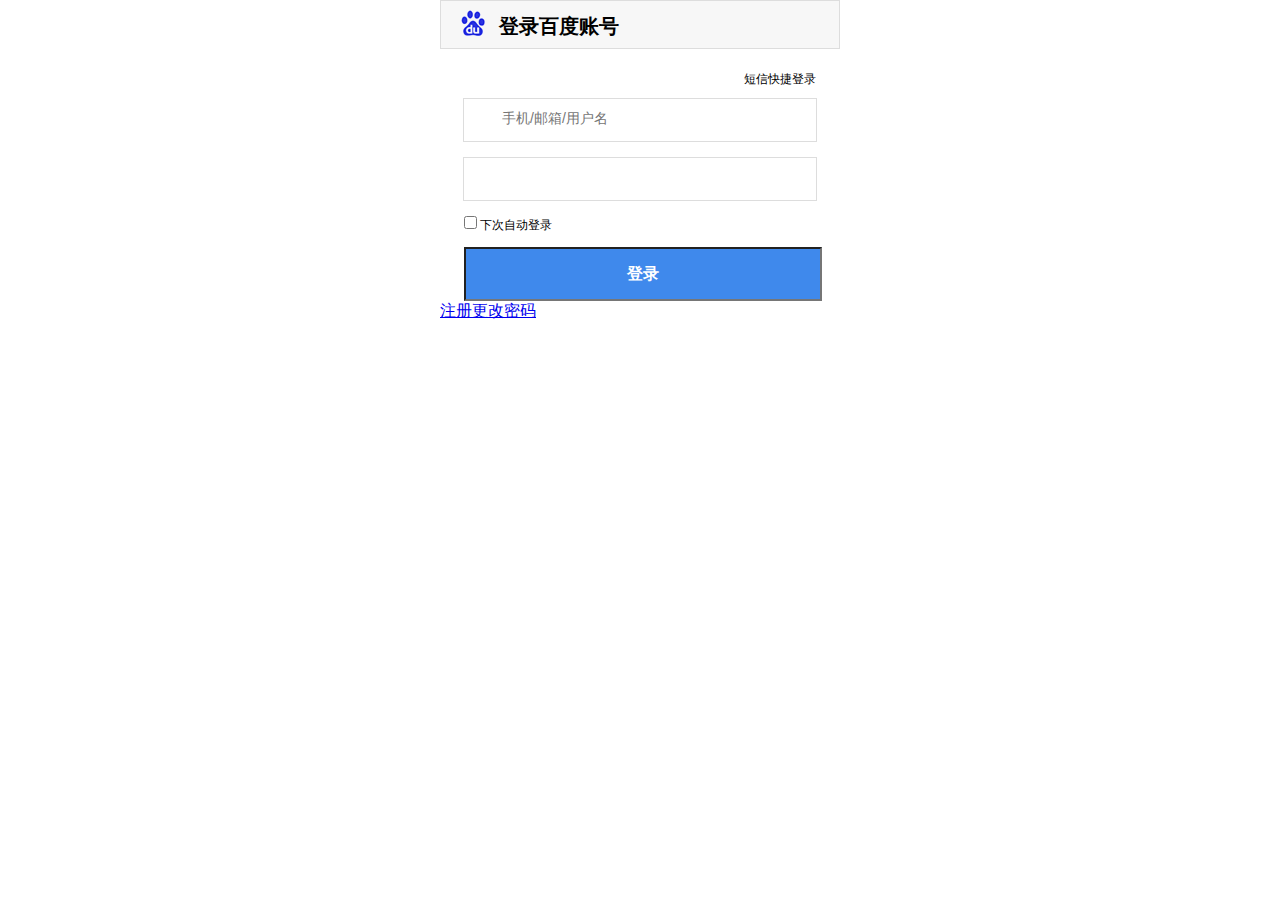
<file: denglu/baidu.html>
<!DOCTYPE html>

<html>

	<head>

		<meta charset="UTF-8">

		<title></title>

		<style type="text/css">
				* {
				padding: auto;
				margin: auto;
			}
			
			#login {
				width: 400px;
				height: 450px;
				 
			}
			
			.header {
				height: 47px;
				background: #f7f7f7;
				position: relative;
				border: 1px solid #ddd;
				cursor: move;
			}
			
			.header_word {
				font-size: 20px;
				
				font-weight: bold;
				line-height: 50px;
				margin-left: 10px;
			}
			
			.header_img {
				margin-bottom: -6px;
				margin-left: 20px;
			}
			
			.header_x {
				width: 16px;
				height: 16px;
				position: absolute;
				right: 0;
				top: 16px;
				background: url(img/baidu_logo.png) no-repeat -56px -48px;
				cursor: pointer;
			}
			
			.header_x:hover {
				background-position: -72px -48px;
			}
			
			.center_phone {
				width: 352px;
				text-align: right;
				margin: 0 auto 10px;
				padding-top: 20px;
			}
			
			.center_phone a {
				/*background: url(img/smsSwitchPhone.png) no-repeat 0 0;*/
				padding-left: 15px;
				font-size: 12px;
				text-decoration: none;
				font-family: Arial, Helvetica, STHeiti, "宋体";
				color: black;
			}
			
			.login_username {
				width: 352px;
				height: 42px;
				border: 1px solid #DDDDDD;
				margin: 0 auto 15px;
				position: relative;
				font-size: 14px;
				color: #666;
			}
			
			.login_username label {
				display: block;
				position: absolute;
				top: 8px;
				left: 6px;
				height: 24px;
				/*background: url(img/input_icons.png) no-repeat 0 -68px;*/
				padding: 0 0 0 24px;
				z-index: 20;
			}
			
			.login_username input {
				width: 260px;
				padding-right: 50px;
				padding-left: 38px;
				position: absolute;
				top: 10px;
				left: 0px;
				height: 16px;
				font-size: 14px;
				border: none;
				outline: 0;
			}
			
			.header_pwd {
				width: 352px;
				height: 42px;
				border: 1px solid #DDDDDD;
				margin: 0 auto 15px;
				position: relative;
				font-size: 14px;
				color: #666;
			}
			
			.header_pwd label {
				display: block;
				position: absolute;
				top: 8px;
				left: 6px;
				height: 24px;
				/*background: url(img/input_icons.png) no-repeat 0 -148px;*/
				padding: 0 0 0 24px;
				z-index: 20;
			}
			
			.header_pwd input {
				width: 260px;
				padding-right: 50px;
				padding-left: 38px;
				position: absolute;
				top: 10px;
				left: 0px;
				height: 16px;
				font-size: 14px;
				border: none;
				outline: 0;
			}
			
			.auto_login {
				width: 352px;
				margin: 0 auto;
				margin-bottom: 15px;
				position: relative;
				height: 16px;
				font-size: 12px;
			}
			
			.login {
				<!DOCTYPE html> <html> <head> <meta charset="UTF-8"> <title></title> <style type="text/css"> * {
					padding: 0;
					margin: 0;
				}
				#login {
					width: 400px;
					height: 450px;
					border: 1px solid red;
				}
				.header {
					height: 47px;
					background: #f7f7f7;
					position: relative;
					border: 1px solid #ddd;
					cursor: move;
				}
				.header_word {
					font-size: 20px;
					font-family: "宋体";
					font-weight: bold;
					line-height: 50px;
					margin-left: 10px;
				}
				.header_img {
					margin-bottom: -6px;
					margin-left: 20px;
				}
				.header_x {
					width: 16px;
					height: 16px;
					position: absolute;
					right: 0;
					top: 16px;
					background: url(img/1.png) no-repeat -56px -48px;
					cursor: pointer;
				}
				.header_x:hover {
					background-position: -72px -48px;
				}
				.center_phone {
					width: 352px;
					text-align: right;
					margin: 0 auto 10px;
					padding-top: 20px;
				}
				.center_phone a {
					background: url(img/smsSwitchPhone.png) no-repeat 0 0;
					padding-left: 15px;
					font-size: 12px;
					text-decoration: none;
					font-family: Arial, Helvetica, STHeiti, "宋体";
					color: black;
				}
				.login_username {
					width: 352px;
					height: 42px;
					border: 1px solid #DDDDDD;
					margin: 0 auto 15px;
					position: relative;
					font-size: 14px;
					color: #666;
				}
				.login_username label {
					display: block;
					position: absolute;
					top: 8px;
					left: 6px;
					height: 24px;
					background: url(img/input_icons.png) no-repeat 0 -68px;
					padding: 0 0 0 24px;
					z-index: 20;
				}
				.login_username input {
					width: 260px;
					padding-right: 50px;
					padding-left: 38px;
					position: absolute;
					top: 10px;
					left: 0px;
					height: 16px;
					font-size: 14px;
					border: none;
					outline: 0;
				}
				.header_pwd {
					width: 352px;
					height: 42px;
					border: 1px solid #DDDDDD;
					margin: 0 auto 15px;
					position: relative;
					font-size: 14px;
					color: #666;
				}
				.header_pwd label {
					display: block;
					position: absolute;
					top: 8px;
					left: 6px;
					height: 24px;
					background: url(img/input_icons.png) no-repeat 0 -148px;
					padding: 0 0 0 24px;
					z-index: 20;
				}
				.header_pwd input {
					width: 260px;
					padding-right: 50px;
					padding-left: 38px;
					position: absolute;
					top: 10px;
					left: 0px;
					height: 16px;
					font-size: 14px;
					border: none;
					outline: 0;
				}
				.auto_login {
					position: relative;
					margin-bottom: 15px;
				}
				.login {
					position: relative;
					margin-bottom: 15px;
				}
		</style>

	</head>

	<body>

		<div id="login">

			<div class="header">

				<img class="header_img" src="img/baidu_logo.png" />

				<span class="header_word">登录百度账号</span>

				<a class="header_x"></a>

			</div>

			<div class="center">

				<p class="center_phone">
					<a href="#">短信快捷登录</a>
				</p>

				<p class="login_username">

					<label for="userName"></label>

					<input type="text" id="userName" name="userName" placeholder="手机/邮箱/用户名" />

				</p>

				<p class="header_pwd">

					<label for="passWord"></label>

					<input type="password" name="passWord" id="passWord" />

				</p>

				<p class="auto_login">

					<input type="checkbox" name="autologin" id="autologin" value="" />

					<label for="autologin">下次自动登录</label>

				</p>

				<p class="login" style="width: 352px;margin: 0 auto;">

					<input type="text" name="" id="dl" value="登录" style="background: #3f89ec;width: 350px;height: 48px;

font-size: 16px;font-weight: 700;cursor: pointer;color: #fff;text-align: center;" />

					

				</p>

			</div>

			<div class="footer">

			</div>
			<a href="zhuce.html">注册</a><a href="change.html">更改密码</a>
		</div>

		<script type="text/javascript">
		
		
//		document.write(location.href);  测试 显示当前网页
		
			function req(url, callBack) {

				var qq = new XMLHttpRequest();

				qq.open("GET", url, true);

				qq.send();

				qq.onreadystatechange = function() {

					if(qq.readyState == 4 && qq.status == 200) {

						// json字符串解析成js对象

						var str = qq.responseText;

						var obj = JSON.parse(str);

						if(callBack) {

							callBack(obj);

							console.log(obj)
							

						}

					}

				}

			}

			var zhanghao = document.querySelector("#userName");

			var mima = document.querySelector("#passWord");

			var btn = document.querySelector("#dl");

			btn.onclick = function() {

				

				

				var url = "login.php?username=" + zhanghao.value + "&pwd=" + mima.value;

				req(url, function(obj) {

					
//					console.log(obj.type);
					if (obj.type=='success') {
						console.log('a');
//						window.open("tiaozhuan.php");
						location.replace("tiaozhuan.php");

					}else {
						alert('账号密码错误');
					}
					

					

				});

			}
		</script>

	</body>

</html>
</file>
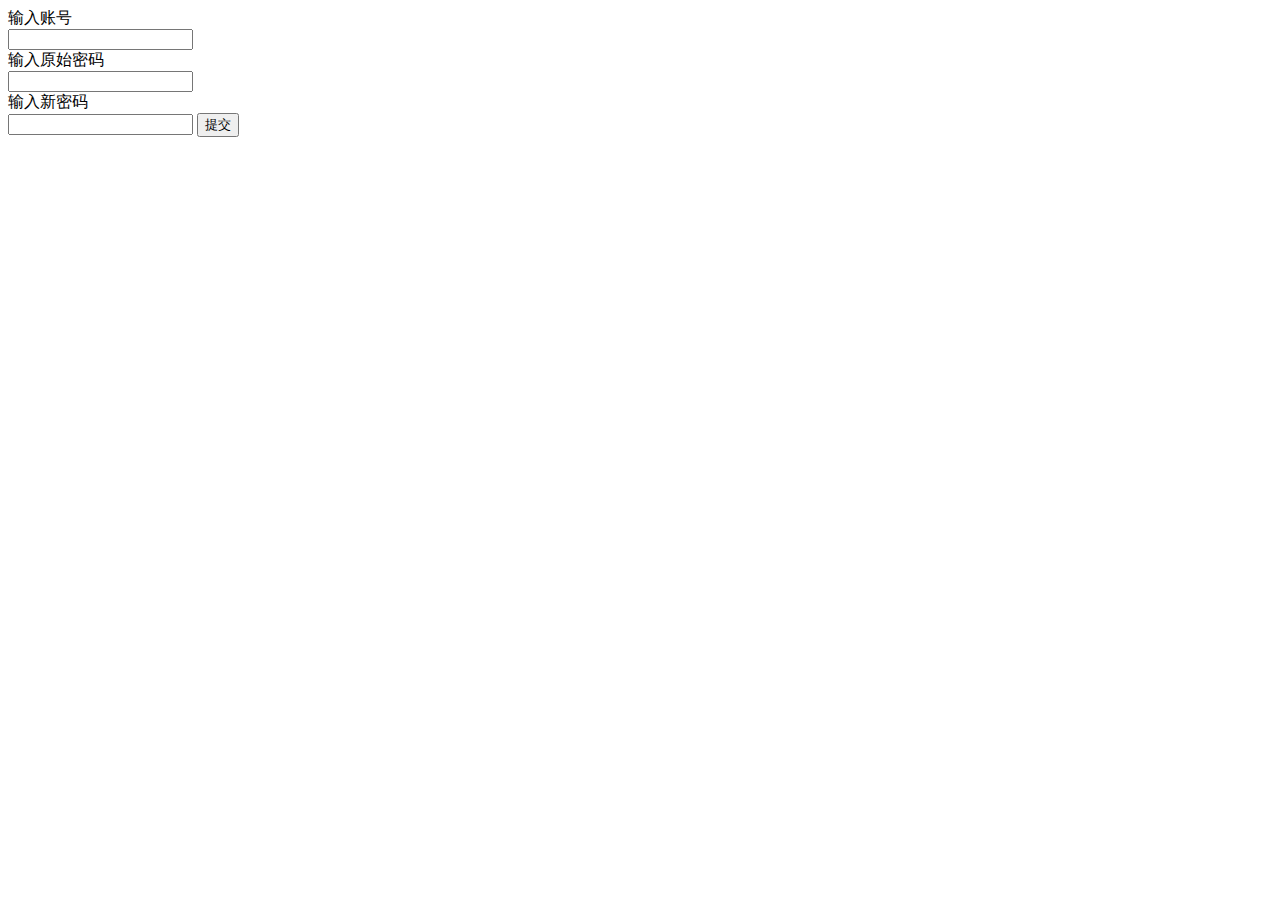
<file: denglu/change.html>
<!DOCTYPE html>
<html>
	<head>
		<meta charset="UTF-8">
		<title></title>
	</head>
	<body>
		<div id="wrap">
		输入账号<br/>
		<input type="input" name="" id="" />
		<br/>
		输入原始密码<br/>
		<input type="password" name="" id=""  />
		<br/>
		输入新密码<br/>
		<input type="password" name="" id=""  />
		
		<button>提交</button>
		</div>
	</body>
</html>
</file>
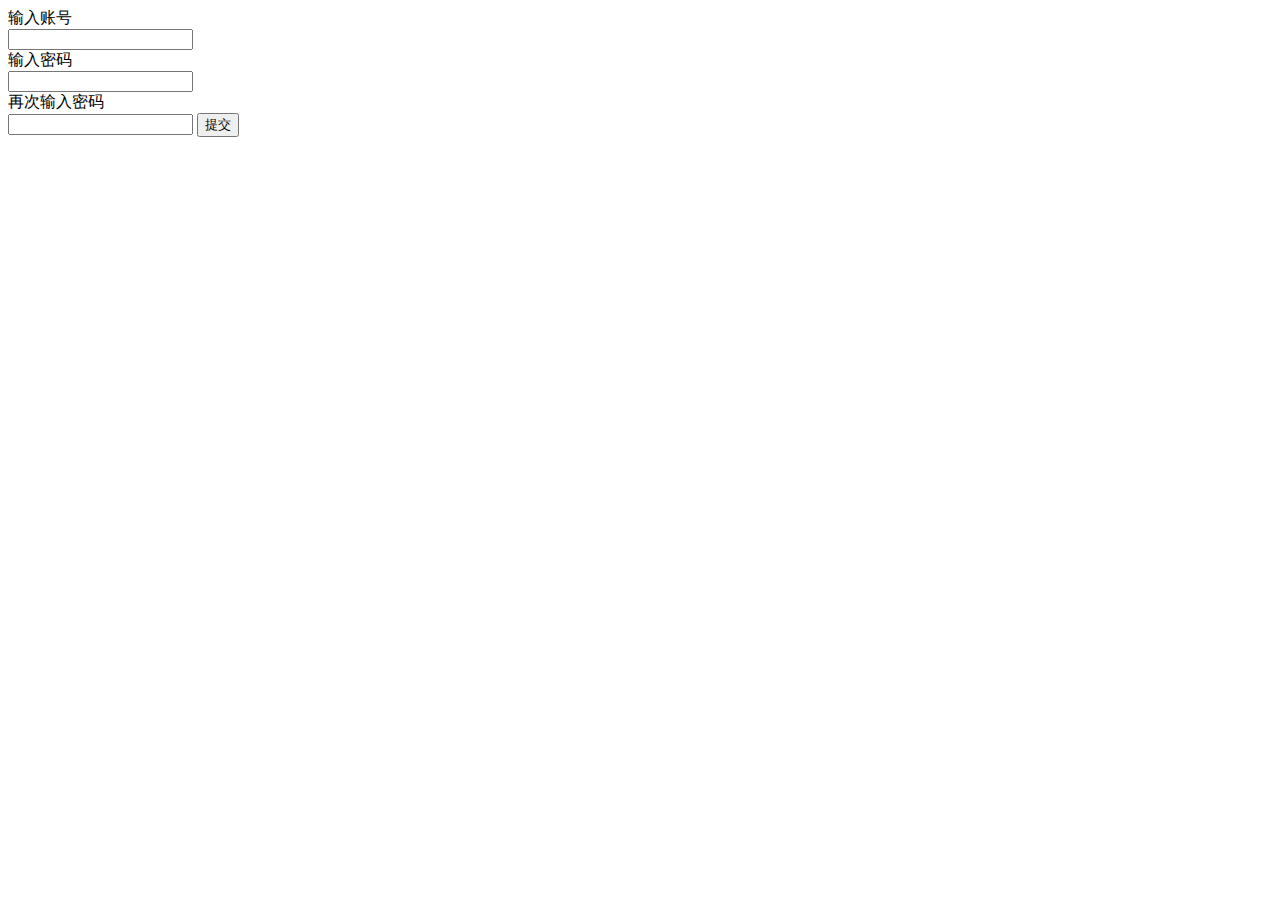
<file: denglu/zhuce.html>
<!DOCTYPE html>
<html>
	<head>
		<meta charset="UTF-8">
		<title>注册</title>
		<style type="text/css">
			wrap{
				margin: auto;
			}
		</style>
		
	</head>
	<body>
		<div id="wrap">
		输入账号<br/>
		<input type="input" name="userName" id="userName" />
		<br/>
		输入密码<br/>
		<input type="password" name="pwd" id="pwd1"  />
		<br/>
		再次输入密码<br/>
		<input type="password" name="pwd" id="pwd2"  />
		
		<button id="denglu">提交</button>
		</div>
		
		<script type="text/javascript">
		function req(url, callBack) {

				var r = new XMLHttpRequest();

				r.open("GET", url, true);

				r.send();

				r.onreadystatechange = function() {

					if(r.readyState == 4 && r.status == 200) {

						// json字符串解析成js对象

						var obj = r.responseText;

//						var obj = JSON.parse(str);

						if(callBack) {

							callBack(obj);

							
							

						}

					}

				}

			}

		
		
		
		
			var zhanghao = document.querySelector("#userName");

			var mima1 = document.querySelector("#pwd1");
			var mima2 = document.querySelector("#pwd2");

			var btn = document.querySelector("#denglu");
			btn.onclick = function(){
				if (mima1.value==mima2.value) {
					var url = "addsql.php?username=" + zhanghao.value + "&pwd=" + mima2.value;
					
					req(url, function(obj){
//						alert('添加成功');
						console.log(url);
						console.log(obj.bool);
						if (obj) {
								console.log('true');
							}else{
								alert('添加失败');
							}
//						location.replace("http://127.0.0.1/myphp/denglu/zhuce.html");
						
					});
					
				}else{
					alert('请检查两次输入密码不一致');
				}
			}

		</script>
	</body>
</html>
</file>
